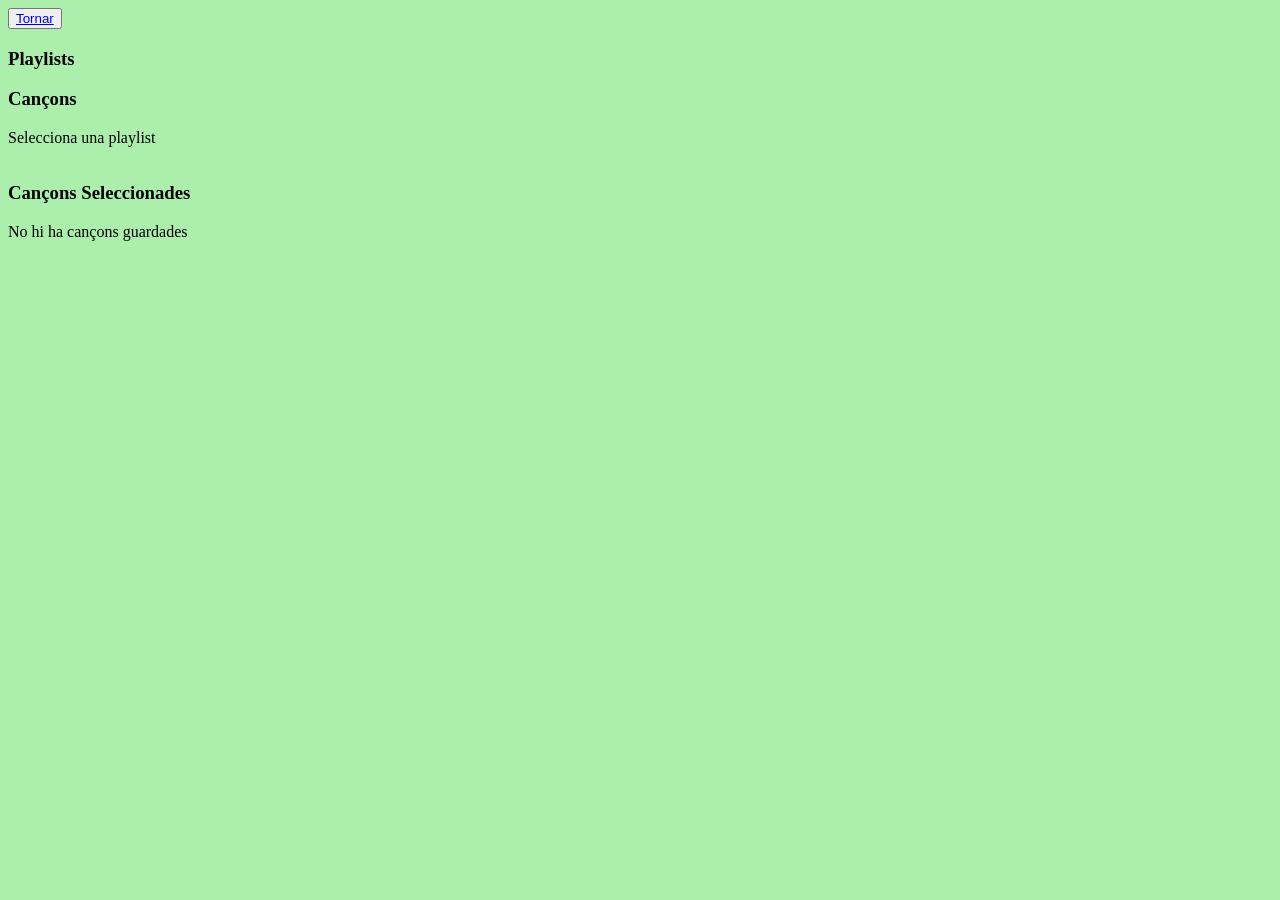
<file: playlist.html>
<!DOCTYPE html>
<html lang="es">
<head>
    <meta charset="UTF-8">
    <meta name="viewport" content="width=device-width, initial-scale=1.0">
    <link rel="stylesheet" href="style/playlist.css">
</head>
<body>

    <button> <a href="index.html"> Tornar </a></button>

    <div id="1">
        <h3>Playlists</h3>

        <div id="playlists"></div>
    </div>

    <div id="2">
        <h3>Cançons</h3>

        <p id="mensaje">Selecciona una playlist</p>

        <div id="tracks"></div>

    </div>

    <div id="3">
        <h3>Cançons Seleccionades</h3>

        <div id="canciones-container"></div>
    </div>

    <script src="script/playlist.js"></script>
</body>
</html>
</file>
<file: style/playlist.css>
body {
    background-color: rgb(172, 239, 172);
}

#playlists button {
    display: block;
    margin-top: 10px;
}

#tracks {
    display: flex;
    flex-direction: column;
    gap: 10px;
}

#canciones-container {
    display: flex;
    flex-direction: column;
    gap: 10px;
}
</file>
